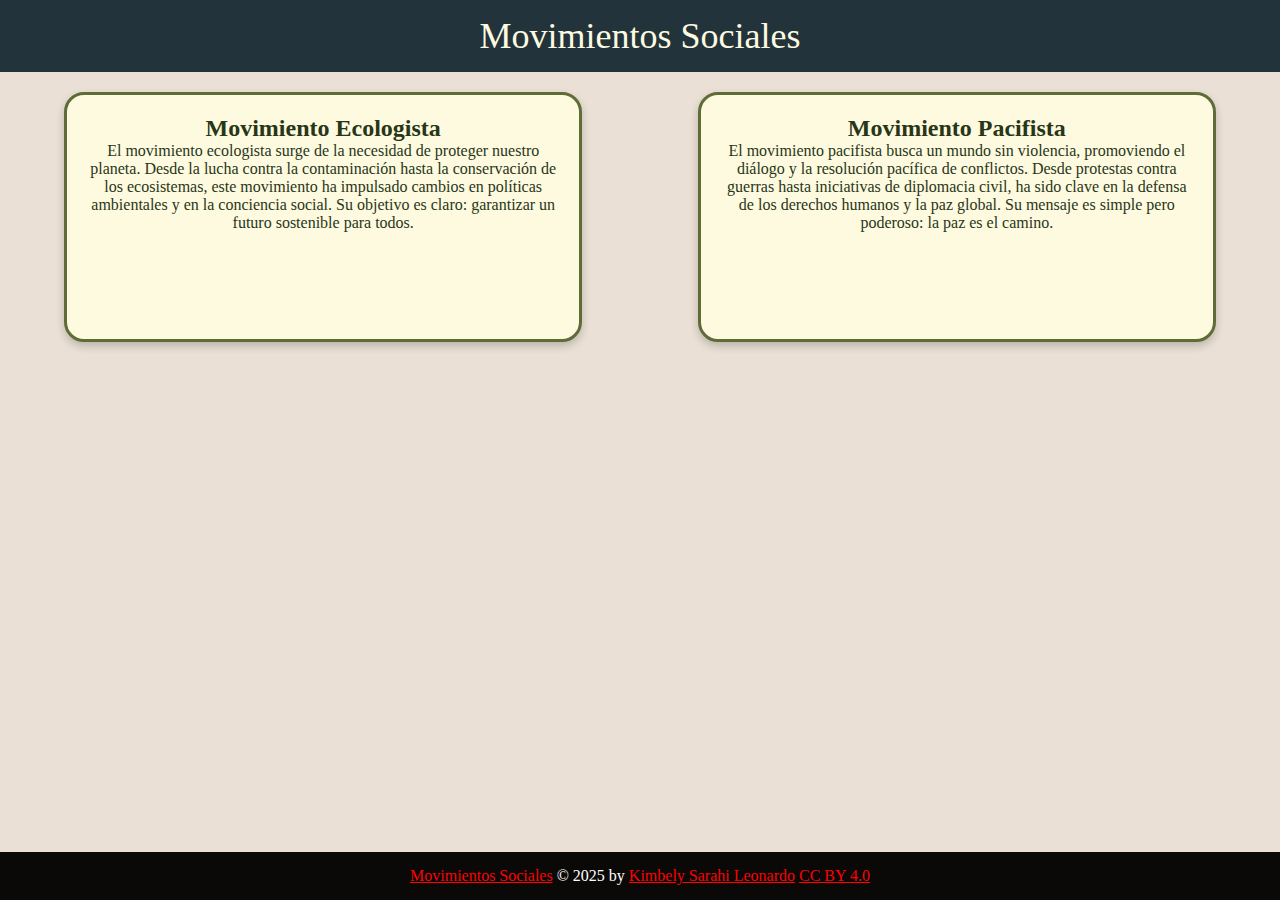
<file: index.html>
<!DOCTYPE html>
<html lang="es">
<head>
    <meta charset="UTF-8">
    <meta name="viewport" content="width=device-width, initial-scale=1.0">
    <title>Movimientos Sociales</title>
    <link rel="stylesheet" href="css/index.css">
</head>
<body>
    <header>
        Movimientos Sociales
    </header>

    <main>
        <section class="flex-container">
            <div class="a1" id="a1">
                <h2>Movimiento Ecologista</h2>
                <p>El movimiento ecologista surge de la necesidad de proteger nuestro planeta. Desde la lucha contra la contaminación hasta la conservación de los ecosistemas, este movimiento ha impulsado cambios en políticas ambientales y en la conciencia social. Su objetivo es claro: garantizar un futuro sostenible para todos.</p>
            </div>
            
            <div class="a2" id="a2">
                <h2>Movimiento Pacifista</h2>
                <p>El movimiento pacifista busca un mundo sin violencia, promoviendo el diálogo y la resolución pacífica de conflictos. Desde protestas contra guerras hasta iniciativas de diplomacia civil, ha sido clave en la defensa de los derechos humanos y la paz global. Su mensaje es simple pero poderoso: la paz es el camino.</p>
            </div>
        </section>
    </main>

    <footer>
        <a href="index.html">Movimientos Sociales</a> © 2025 by <a href="404.html">Kimbely Sarahi Leonardo</a> 
        <a href="https://creativecommons.org/licenses/by/4.0/">CC BY 4.0</a>
    </footer>
    <script src="js/index.js"></script>
</body>
</html>
</file>
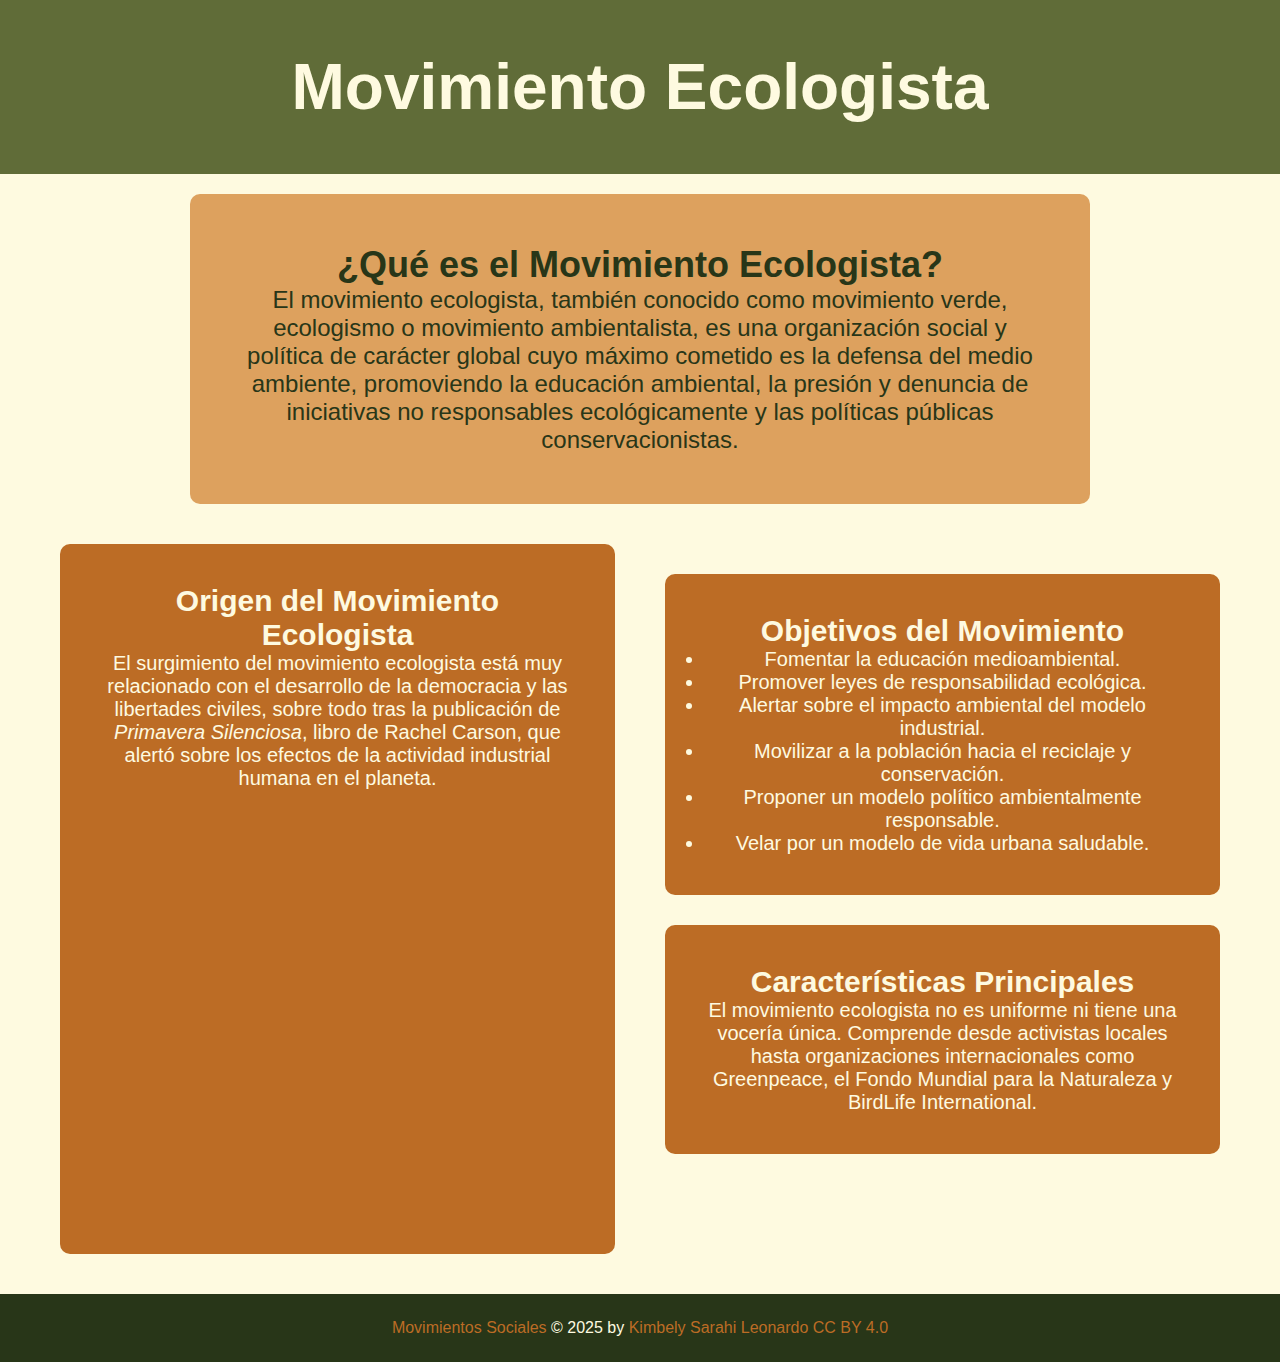
<file: ecologista.html>
<!DOCTYPE html>
<html lang="es">

<head>
    <meta charset="UTF-8">
    <meta name="viewport" content="width=device-width, initial-scale=1.0">
    <title>Movimiento Ecologista</title>
    <link rel="stylesheet" href="css/ecologista.css">
    <link rel="shortcut icon" href="img/icono.png" type="image/x-png">
</head>

<body>
    <header class="banner">
        <h1>Movimiento Ecologista</h1>
    </header>

    <section class="introduccion">
        <h2>¿Qué es el Movimiento Ecologista?</h2>
        <p>
            El movimiento ecologista, también conocido como movimiento verde, ecologismo o movimiento ambientalista,
            es una organización social y política de carácter global cuyo máximo cometido es la defensa del medio ambiente,
            promoviendo la educación ambiental, la presión y denuncia de iniciativas no responsables ecológicamente y 
            las políticas públicas conservacionistas.
        </p>
    </section>

    <main class="contenido">
        <article class="bloque origen">
            <h2>Origen del Movimiento Ecologista</h2>
            <p>
                El surgimiento del movimiento ecologista está muy relacionado con el desarrollo de la democracia y las libertades 
                civiles, sobre todo tras la publicación de <em>Primavera Silenciosa</em>, libro de Rachel Carson, que alertó sobre los efectos 
                de la actividad industrial humana en el planeta.
            </p>
        </article>

        <aside class="columna-derecha">
            <article class="bloque objetivos">
                <h2>Objetivos del Movimiento</h2>
                <ul>
                    <li>Fomentar la educación medioambiental.</li>
                    <li>Promover leyes de responsabilidad ecológica.</li>
                    <li>Alertar sobre el impacto ambiental del modelo industrial.</li>
                    <li>Movilizar a la población hacia el reciclaje y conservación.</li>
                    <li>Proponer un modelo político ambientalmente responsable.</li>
                    <li>Velar por un modelo de vida urbana saludable.</li>
                </ul>
            </article>

            <article class="bloque caracteristicas">
                <h2>Características Principales</h2>
                <p>
                    El movimiento ecologista no es uniforme ni tiene una vocería única. Comprende desde activistas locales hasta 
                    organizaciones internacionales como Greenpeace, el Fondo Mundial para la Naturaleza y BirdLife International.
                </p>
            </article>
        </aside>
    </main>

    <footer>
        <p><a href="index.html">Movimientos Sociales</a> © 2025 by <a href="404.html">Kimbely Sarahi Leonardo</a> 
        <a href="https://creativecommons.org/licenses/by/4.0/">CC BY 4.0</a></p>
    </footer>
</body>

</html>
</file>
<file: css/index.css>
* {
    margin: 0;
    padding: 0;
    box-sizing: border-box;
}

a {
    color: red;
}

body {
    text-align: center;
    background-color: #EAE0D5;
    color: #283618;
    display: flex;
    flex-direction: column;
    min-height: 100vh;
}

/* Banner */
header {
    width: 100%;
    padding: 15px 0;
    font-size: 36px;
    background-color: #22333B;
    color: #FEFAE0;
    margin-bottom: 20px;
}

/* Contenedor Flex */
.flex-container {
    display: flex;
    justify-content: space-between;
    align-items: flex-start;
    flex-wrap: nowrap;
    width: 90%;
    margin: 0 auto;
    gap: 30px;
}

/* Estilos generales de los cuadros */
.a1, .a2 {
    width: 48%;
    min-height: 250px;
    padding: 20px;
    border-radius: 20px;
    text-align: center;
    border: 3px solid #606C38;
    background-color: #FEFAE0;
    box-shadow: 0px 4px 8px rgba(0, 0, 0, 0.2);
    transition: transform 0.3s ease-in-out, box-shadow 0.3s ease-in-out;
    cursor: pointer;
}

/* Hover effects en computadoras */
.a1:hover {
    transform: scale(1.05);
    box-shadow: 0px 4px 12px rgba(0, 128, 0, 0.5); /* Verde */
}

.a2:hover {
    transform: scale(1.05);
    box-shadow: 0px 4px 12px rgba(0, 0, 255, 0.5); /* Azul */
}

/* Efecto en dispositivos táctiles */
.a1:active {
    transform: scale(1.05);
    box-shadow: 0px 4px 12px rgba(0, 128, 0, 0.5); /* Verde */
}

.a2:active {
    transform: scale(1.05);
    box-shadow: 0px 4px 12px rgba(0, 0, 255, 0.5); /* Azul */
}

/* Ajuste al comportamiento en pantallas grandes */
@media (min-width: 720px) {
    .flex-container {
        flex-wrap: nowrap;
    }

    .a1, .a2 {
        width: 45%;
    }
}

/* Ajustes para tablets y pantallas medianas */
@media (max-width: 720px) {
    .flex-container {
        flex-direction: column;
        align-items: center;
    }

    .a1, .a2 {
        width: 70%;
        min-height: 200px;
    }
}

/* Ajustes para móviles */
@media (max-width: 550px) {
    header {
        font-size: 28px;
        padding: 10px 0;
    }

    .flex-container {
        flex-direction: column;
        align-items: center;
    }

    .a1, .a2 {
        width: 90%;
        min-height: 180px;
    }
}

/* Footer */
footer {
    width: 100%;
    padding: 15px;
    background-color: #0A0908;
    margin-top: auto;
    color: white;
}
</file>
<file: css/ecologista.css>
* {
    margin: 0;
    padding: 0;
    box-sizing: border-box;
}

body {
    font-family: Arial, sans-serif;
    text-align: center;
    background-color: #FEFAE0; /* Beige claro */
    color: #283618; /* Verde oscuro */
}

/* Enlaces */
a {
    color: #BC6C25; /* Marrón anaranjado */
    text-decoration: none;
}

a:hover {
    text-decoration: underline;
}

/* Banner */
.banner {
    background-color: #606C38; /* Verde oliva oscuro */
    color: #FEFAE0; /* Texto claro */
    padding: 50px;
    font-size: 32px;
    text-align: center;
    display: flex;
    align-items: center;
    justify-content: center;
}

/* Introducción */
.introduccion {
    background-color: #DDA15E; /* Amarillo tostado */
    padding: 50px;
    font-size: 24px;
    max-width: 900px;
    margin: 20px auto;
    border-radius: 10px;
    color: #283618; /* Texto oscuro */
}

/* Contenedor principal */
.contenido {
    display: grid;
    grid-template-columns: repeat(2, minmax(300px, 1fr));
    gap: 40px;
    padding: 20px;
    max-width: 1200px;
    margin: 0 auto;
}

/* Bloques */
.bloque {
    background-color: #BC6C25; /* Marrón anaranjado */
    padding: 40px;
    font-size: 20px;
    border-radius: 10px;
    color: #FEFAE0; /* Texto claro */
}

/* Ajuste para la columna derecha */
.columna-derecha .bloque {
    margin-top: 30px;
}

/* Ajuste para pantallas grandes */
@media (min-width: 1024px) {
    .contenido {
        grid-template-columns: repeat(2, 1fr);
        gap: 50px;
    }

    .origen {
        grid-column: 1;
        grid-row: span 3;
    }

    .columna-derecha {
        display: flex;
        flex-direction: column;
    }

    .objetivos, .caracteristicas {
        width: 100%;
    }
}

/* Ajuste para dispositivos móviles */
@media (max-width: 720px) {
    .contenido {
        display: flex;
        flex-direction: column;
        align-items: center;
    }

    .bloque {
        width: 90%;
    }
}

/* Pie de página */
footer {
    background-color: #283618; /* Verde oscuro */
    color: #FEFAE0; /* Texto claro */
    padding: 25px;
    margin-top: 20px;
}
</file>
